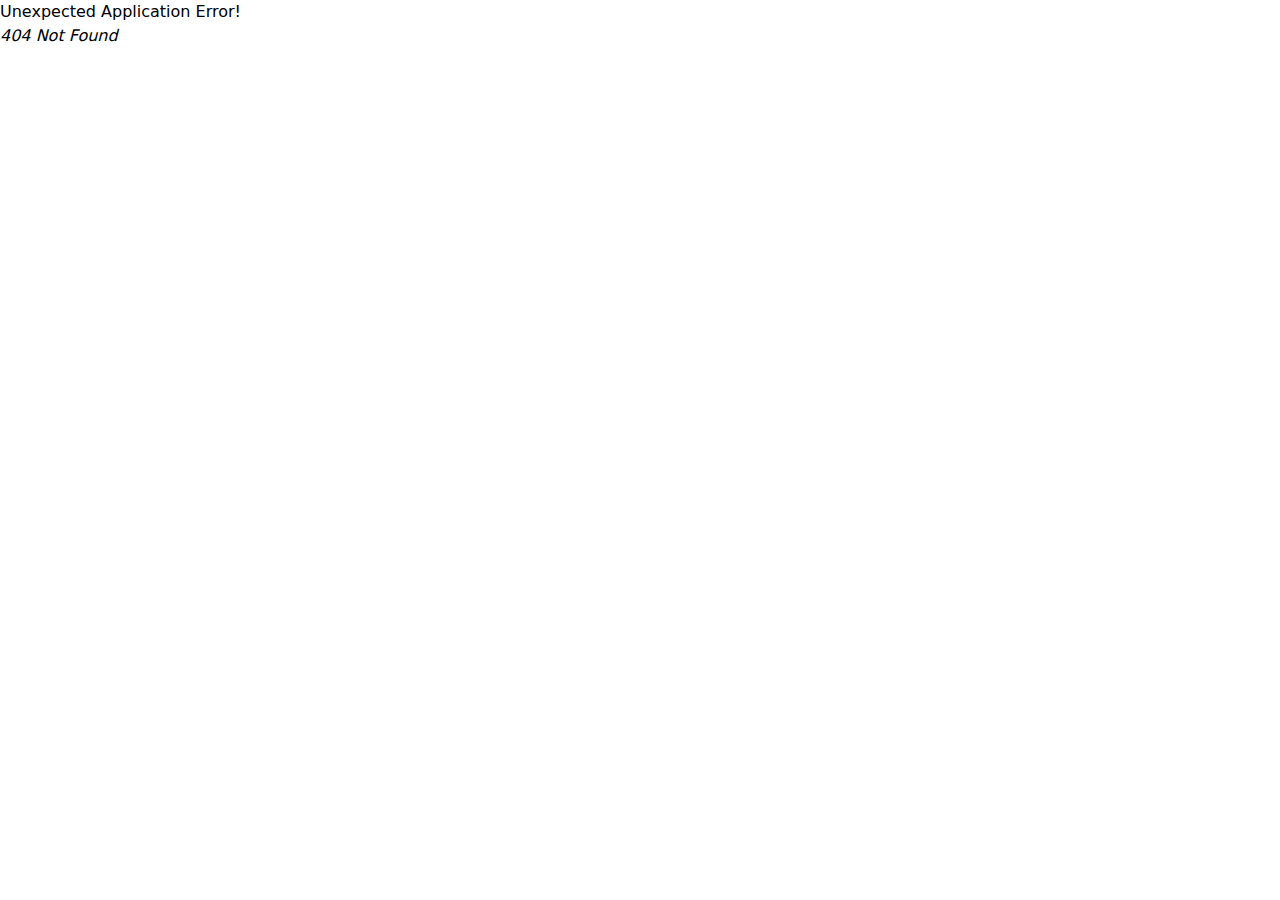
<file: front-end/index.html>
<!doctype html>
<html lang="en">

<head>
    <meta charset="utf-8" />
    <link rel="icon" type="image/png" sizes="96x96" href="/favicon-96x96.png">
    <meta name="viewport" content="width=device-width,initial-scale=1" />
    <meta name="theme-color" content="#000000" />
    <meta name="description" content="Web site created using create-react-app" />
    <link rel="apple-touch-icon" href="/logo192.png" />
    <link rel="manifest" href="/manifest.json" />
    <link rel="stylesheet" href="https://cdnjs.cloudflare.com/ajax/libs/font-awesome/6.5.2/css/all.min.css"
        integrity="sha512-SnH5WK+bZxgPHs44uWIX+LLJAJ9/2PkPKZ5QiAj6Ta86w+fsb2TkcmfRyVX3pBnMFcV7oQPJkl9QevSCWr3W6A=="
        crossorigin="anonymous" referrerpolicy="no-referrer" />
    <title>SmartAttend</title>
    <script defer="defer" src="static/js/main.b76490a2.js"></script>
    <link href="static/css/main.abbd6b1d.css" rel="stylesheet">
</head>

<body>
    <!-- <noscript>You need to enable JavaScript to run this app.</noscript> -->
    <div id="root"></div>
</body>

</html>
</file>
<file: front-end/static/css/main.abbd6b1d.css>
/*
! tailwindcss v3.4.4 | MIT License | https://tailwindcss.com
*/
*,
:after,
:before {
    border: 0 solid #e5e7eb;
    box-sizing: border-box
}

:after,
:before {
    --tw-content: ""
}

:host,
html {
    -webkit-text-size-adjust: 100%;
    font-feature-settings: normal;
    -webkit-tap-highlight-color: transparent;
    font-family: ui-sans-serif, system-ui, sans-serif, Apple Color Emoji, Segoe UI Emoji, Segoe UI Symbol, Noto Color Emoji;
    font-variation-settings: normal;
    line-height: 1.5;
    tab-size: 4
}

body {
    line-height: inherit;
    margin: 0
}

hr {
    border-top-width: 1px;
    color: inherit;
    height: 0
}

abbr:where([title]) {
    -webkit-text-decoration: underline dotted;
    text-decoration: underline dotted
}

h1,
h2,
h3,
h4,
h5,
h6 {
    font-size: inherit;
    font-weight: inherit
}

a {
    color: inherit;
    text-decoration: inherit
}

b,
strong {
    font-weight: bolder
}

code,
kbd,
pre,
samp {
    font-feature-settings: normal;
    font-family: ui-monospace, SFMono-Regular, Menlo, Monaco, Consolas, Liberation Mono, Courier New, monospace;
    font-size: 1em;
    font-variation-settings: normal
}

small {
    font-size: 80%
}

sub,
sup {
    font-size: 75%;
    line-height: 0;
    position: relative;
    vertical-align: initial
}

sub {
    bottom: -.25em
}

sup {
    top: -.5em
}

table {
    border-collapse: collapse;
    border-color: inherit;
    text-indent: 0
}

button,
input,
optgroup,
select,
textarea {
    font-feature-settings: inherit;
    color: inherit;
    font-family: inherit;
    font-size: 100%;
    font-variation-settings: inherit;
    font-weight: inherit;
    letter-spacing: inherit;
    line-height: inherit;
    margin: 0;
    padding: 0
}

button,
select {
    text-transform: none
}

button,
input:where([type=button]),
input:where([type=reset]),
input:where([type=submit]) {
    -webkit-appearance: button;
    background-color: initial;
    background-image: none
}

:-moz-focusring {
    outline: auto
}

:-moz-ui-invalid {
    box-shadow: none
}

progress {
    vertical-align: initial
}

::-webkit-inner-spin-button,
::-webkit-outer-spin-button {
    height: auto
}

[type=search] {
    -webkit-appearance: textfield;
    outline-offset: -2px
}

::-webkit-search-decoration {
    -webkit-appearance: none
}

::-webkit-file-upload-button {
    -webkit-appearance: button;
    font: inherit
}

summary {
    display: list-item
}

blockquote,
dd,
dl,
figure,
h1,
h2,
h3,
h4,
h5,
h6,
hr,
p,
pre {
    margin: 0
}

fieldset {
    margin: 0
}

fieldset,
legend {
    padding: 0
}

menu,
ol,
ul {
    list-style: none;
    margin: 0;
    padding: 0
}

dialog {
    padding: 0
}

textarea {
    resize: vertical
}

input::placeholder,
textarea::placeholder {
    color: #9ca3af;
    opacity: 1
}

[role=button],
button {
    cursor: pointer
}

:disabled {
    cursor: default
}

audio,
canvas,
embed,
iframe,
img,
object,
svg,
video {
    display: block;
    vertical-align: middle
}

img,
video {
    height: auto;
    max-width: 100%
}

[hidden] {
    display: none
}

*,
:after,
:before {
    --tw-border-spacing-x: 0;
    --tw-border-spacing-y: 0;
    --tw-translate-x: 0;
    --tw-translate-y: 0;
    --tw-rotate: 0;
    --tw-skew-x: 0;
    --tw-skew-y: 0;
    --tw-scale-x: 1;
    --tw-scale-y: 1;
    --tw-pan-x: ;
    --tw-pan-y: ;
    --tw-pinch-zoom: ;
    --tw-scroll-snap-strictness: proximity;
    --tw-gradient-from-position: ;
    --tw-gradient-via-position: ;
    --tw-gradient-to-position: ;
    --tw-ordinal: ;
    --tw-slashed-zero: ;
    --tw-numeric-figure: ;
    --tw-numeric-spacing: ;
    --tw-numeric-fraction: ;
    --tw-ring-inset: ;
    --tw-ring-offset-width: 0px;
    --tw-ring-offset-color: #fff;
    --tw-ring-color: #3b82f680;
    --tw-ring-offset-shadow: 0 0 #0000;
    --tw-ring-shadow: 0 0 #0000;
    --tw-shadow: 0 0 #0000;
    --tw-shadow-colored: 0 0 #0000;
    --tw-blur: ;
    --tw-brightness: ;
    --tw-contrast: ;
    --tw-grayscale: ;
    --tw-hue-rotate: ;
    --tw-invert: ;
    --tw-saturate: ;
    --tw-sepia: ;
    --tw-drop-shadow: ;
    --tw-backdrop-blur: ;
    --tw-backdrop-brightness: ;
    --tw-backdrop-contrast: ;
    --tw-backdrop-grayscale: ;
    --tw-backdrop-hue-rotate: ;
    --tw-backdrop-invert: ;
    --tw-backdrop-opacity: ;
    --tw-backdrop-saturate: ;
    --tw-backdrop-sepia: ;
    --tw-contain-size: ;
    --tw-contain-layout: ;
    --tw-contain-paint: ;
    --tw-contain-style:
}

::backdrop {
    --tw-border-spacing-x: 0;
    --tw-border-spacing-y: 0;
    --tw-translate-x: 0;
    --tw-translate-y: 0;
    --tw-rotate: 0;
    --tw-skew-x: 0;
    --tw-skew-y: 0;
    --tw-scale-x: 1;
    --tw-scale-y: 1;
    --tw-pan-x: ;
    --tw-pan-y: ;
    --tw-pinch-zoom: ;
    --tw-scroll-snap-strictness: proximity;
    --tw-gradient-from-position: ;
    --tw-gradient-via-position: ;
    --tw-gradient-to-position: ;
    --tw-ordinal: ;
    --tw-slashed-zero: ;
    --tw-numeric-figure: ;
    --tw-numeric-spacing: ;
    --tw-numeric-fraction: ;
    --tw-ring-inset: ;
    --tw-ring-offset-width: 0px;
    --tw-ring-offset-color: #fff;
    --tw-ring-color: #3b82f680;
    --tw-ring-offset-shadow: 0 0 #0000;
    --tw-ring-shadow: 0 0 #0000;
    --tw-shadow: 0 0 #0000;
    --tw-shadow-colored: 0 0 #0000;
    --tw-blur: ;
    --tw-brightness: ;
    --tw-contrast: ;
    --tw-grayscale: ;
    --tw-hue-rotate: ;
    --tw-invert: ;
    --tw-saturate: ;
    --tw-sepia: ;
    --tw-drop-shadow: ;
    --tw-backdrop-blur: ;
    --tw-backdrop-brightness: ;
    --tw-backdrop-contrast: ;
    --tw-backdrop-grayscale: ;
    --tw-backdrop-hue-rotate: ;
    --tw-backdrop-invert: ;
    --tw-backdrop-opacity: ;
    --tw-backdrop-saturate: ;
    --tw-backdrop-sepia: ;
    --tw-contain-size: ;
    --tw-contain-layout: ;
    --tw-contain-paint: ;
    --tw-contain-style:
}

.container {
    width: 100%
}

@media (min-width:640px) {
    .container {
        max-width: 640px
    }
}

@media (min-width:768px) {
    .container {
        max-width: 768px
    }
}

@media (min-width:1024px) {
    .container {
        max-width: 1024px
    }
}

@media (min-width:1280px) {
    .container {
        max-width: 1280px
    }
}

@media (min-width:1536px) {
    .container {
        max-width: 1536px
    }
}

.sr-only {
    clip: rect(0, 0, 0, 0);
    border-width: 0;
    height: 1px;
    margin: -1px;
    overflow: hidden;
    padding: 0;
    position: absolute;
    white-space: nowrap;
    width: 1px
}

.pointer-events-none {
    pointer-events: none
}

.visible {
    visibility: visible
}

.fixed {
    position: fixed
}

.absolute {
    position: absolute
}

.relative {
    position: relative
}

.inset-0 {
    inset: 0
}

.inset-y-0 {
    bottom: 0;
    top: 0
}

.-bottom-0 {
    bottom: 0
}

.-bottom-24 {
    bottom: -6rem
}

.-left-48 {
    left: -12rem
}

.bottom-0 {
    bottom: 0
}

.left-0 {
    left: 0
}

.left-1\/4 {
    left: 25%
}

.left-10 {
    left: 2.5rem
}

.left-3\/4 {
    left: 75%
}

.right-0 {
    right: 0
}

.top-0 {
    top: 0
}

.top-10 {
    top: 2.5rem
}

.top-6 {
    top: 1.5rem
}

.z-0 {
    z-index: 0
}

.z-10 {
    z-index: 10
}

.z-40 {
    z-index: 40
}

.z-50 {
    z-index: 50
}

.mx-20 {
    margin-left: 5rem;
    margin-right: 5rem
}

.mx-3 {
    margin-left: .75rem;
    margin-right: .75rem
}

.mx-7 {
    margin-left: 1.75rem;
    margin-right: 1.75rem
}

.mx-8 {
    margin-left: 2rem;
    margin-right: 2rem
}

.mx-auto {
    margin-left: auto;
    margin-right: auto
}

.my-1 {
    margin-bottom: .25rem;
    margin-top: .25rem
}

.my-10 {
    margin-bottom: 2.5rem;
    margin-top: 2.5rem
}

.my-2 {
    margin-bottom: .5rem;
    margin-top: .5rem
}

.my-20 {
    margin-bottom: 5rem;
    margin-top: 5rem
}

.my-3 {
    margin-bottom: .75rem;
    margin-top: .75rem
}

.my-4 {
    margin-bottom: 1rem;
    margin-top: 1rem
}

.my-6 {
    margin-bottom: 1.5rem;
    margin-top: 1.5rem
}

.my-auto {
    margin-bottom: auto;
    margin-top: auto
}

.-mb-12 {
    margin-bottom: -3rem
}

.-mb-2 {
    margin-bottom: -.5rem
}

.-ml-12 {
    margin-left: -3rem
}

.-mr-1 {
    margin-right: -.25rem
}

.-mr-12 {
    margin-right: -3rem
}

.-mt-12 {
    margin-top: -3rem
}

.-mt-2 {
    margin-top: -.5rem
}

.-mt-3 {
    margin-top: -.75rem
}

.mb-0 {
    margin-bottom: 0
}

.mb-10 {
    margin-bottom: 2.5rem
}

.mb-3 {
    margin-bottom: .75rem
}

.mb-4 {
    margin-bottom: 1rem
}

.mb-6 {
    margin-bottom: 1.5rem
}

.ml-0 {
    margin-left: 0
}

.ml-2 {
    margin-left: .5rem
}

.ml-4 {
    margin-left: 1rem
}

.ml-auto {
    margin-left: auto
}

.mr-0 {
    margin-right: 0
}

.mr-4 {
    margin-right: 1rem
}

.mr-auto {
    margin-right: auto
}

.mt-0 {
    margin-top: 0
}

.mt-1 {
    margin-top: .25rem
}

.mt-10 {
    margin-top: 2.5rem
}

.mt-16 {
    margin-top: 4rem
}

.mt-2 {
    margin-top: .5rem
}

.mt-20 {
    margin-top: 5rem
}

.mt-28 {
    margin-top: 7rem
}

.mt-3 {
    margin-top: .75rem
}

.mt-4 {
    margin-top: 1rem
}

.mt-6 {
    margin-top: 1.5rem
}

.mt-8 {
    margin-top: 2rem
}

.block {
    display: block
}

.inline-block {
    display: inline-block
}

.flex {
    display: flex
}

.inline-flex {
    display: inline-flex
}

.table {
    display: table
}

.grid {
    display: grid
}

.hidden {
    display: none
}

.h-10 {
    height: 2.5rem
}

.h-12 {
    height: 3rem
}

.h-20 {
    height: 5rem
}

.h-32 {
    height: 8rem
}

.h-5 {
    height: 1.25rem
}

.h-6 {
    height: 1.5rem
}

.h-8 {
    height: 2rem
}

.h-full {
    height: 100%
}

.h-px {
    height: 1px
}

.h-screen {
    height: 100vh
}

.min-h-\[70vh\] {
    min-height: 70vh
}

.min-h-screen {
    min-height: 100vh
}

.w-1\/2 {
    width: 50%
}

.w-1\/3 {
    width: 33.333333%
}

.w-1\/4 {
    width: 25%
}

.w-10 {
    width: 2.5rem
}

.w-14 {
    width: 3.5rem
}

.w-16 {
    width: 4rem
}

.w-20 {
    width: 5rem
}

.w-3 {
    width: .75rem
}

.w-3\/4 {
    width: 75%
}

.w-3\/5 {
    width: 60%
}

.w-32 {
    width: 8rem
}

.w-36 {
    width: 9rem
}

.w-48 {
    width: 12rem
}

.w-5 {
    width: 1.25rem
}

.w-6 {
    width: 1.5rem
}

.w-8 {
    width: 2rem
}

.w-96 {
    width: 24rem
}

.w-fit {
    width: -webkit-fit-content;
    width: -moz-fit-content;
    width: fit-content
}

.w-full {
    width: 100%
}

.min-w-0 {
    min-width: 0
}

.min-w-full {
    min-width: 100%
}

.max-w-2xl {
    max-width: 42rem
}

.max-w-4xl {
    max-width: 56rem
}

.max-w-7xl {
    max-width: 80rem
}

.max-w-full {
    max-width: 100%
}

.max-w-lg {
    max-width: 32rem
}

.max-w-md {
    max-width: 28rem
}

.max-w-xl {
    max-width: 36rem
}

.max-w-xs {
    max-width: 20rem
}

.flex-auto {
    flex: 1 1 auto
}

.flex-shrink-0 {
    flex-shrink: 0
}

.-rotate-90 {
    --tw-rotate: -90deg
}

.-rotate-90,
.transform {
    transform: translate(var(--tw-translate-x), var(--tw-translate-y)) rotate(var(--tw-rotate)) skewX(var(--tw-skew-x)) skewY(var(--tw-skew-y)) scaleX(var(--tw-scale-x)) scaleY(var(--tw-scale-y))
}

@keyframes bounce {

    0%,
    to {
        animation-timing-function: cubic-bezier(.8, 0, 1, 1);
        transform: translateY(-25%)
    }

    50% {
        animation-timing-function: cubic-bezier(0, 0, .2, 1);
        transform: none
    }
}

.animate-bounce {
    animation: bounce 1s infinite
}

.cursor-pointer {
    cursor: pointer
}

.appearance-none {
    -webkit-appearance: none;
    appearance: none
}

.grid-cols-1 {
    grid-template-columns: repeat(1, minmax(0, 1fr))
}

.flex-col {
    flex-direction: column
}

.flex-wrap {
    flex-wrap: wrap
}

.items-start {
    align-items: flex-start
}

.items-end {
    align-items: flex-end
}

.items-center {
    align-items: center
}

.justify-start {
    justify-content: flex-start
}

.justify-center {
    justify-content: center
}

.justify-between {
    justify-content: space-between
}

.gap-1 {
    gap: .25rem
}

.gap-4 {
    gap: 1rem
}

.gap-x-8 {
    column-gap: 2rem
}

.gap-y-10 {
    row-gap: 2.5rem
}

.space-x-2>:not([hidden])~:not([hidden]) {
    --tw-space-x-reverse: 0;
    margin-left: calc(.5rem*(1 - var(--tw-space-x-reverse)));
    margin-right: calc(.5rem*var(--tw-space-x-reverse))
}

.space-x-3>:not([hidden])~:not([hidden]) {
    --tw-space-x-reverse: 0;
    margin-left: calc(.75rem*(1 - var(--tw-space-x-reverse)));
    margin-right: calc(.75rem*var(--tw-space-x-reverse))
}

.space-x-4>:not([hidden])~:not([hidden]) {
    --tw-space-x-reverse: 0;
    margin-left: calc(1rem*(1 - var(--tw-space-x-reverse)));
    margin-right: calc(1rem*var(--tw-space-x-reverse))
}

.space-y-4>:not([hidden])~:not([hidden]) {
    --tw-space-y-reverse: 0;
    margin-bottom: calc(1rem*var(--tw-space-y-reverse));
    margin-top: calc(1rem*(1 - var(--tw-space-y-reverse)))
}

.space-y-6>:not([hidden])~:not([hidden]) {
    --tw-space-y-reverse: 0;
    margin-bottom: calc(1.5rem*var(--tw-space-y-reverse));
    margin-top: calc(1.5rem*(1 - var(--tw-space-y-reverse)))
}

.space-y-8>:not([hidden])~:not([hidden]) {
    --tw-space-y-reverse: 0;
    margin-bottom: calc(2rem*var(--tw-space-y-reverse));
    margin-top: calc(2rem*(1 - var(--tw-space-y-reverse)))
}

.divide-y>:not([hidden])~:not([hidden]) {
    --tw-divide-y-reverse: 0;
    border-bottom-width: calc(1px*var(--tw-divide-y-reverse));
    border-top-width: calc(1px*(1 - var(--tw-divide-y-reverse)))
}

.divide-gray-200>:not([hidden])~:not([hidden]) {
    --tw-divide-opacity: 1;
    border-color: rgb(229 231 235/var(--tw-divide-opacity))
}

.self-center {
    align-self: center
}

.overflow-hidden {
    overflow: hidden
}

.overflow-x-auto {
    overflow-x: auto
}

.overflow-y-auto {
    overflow-y: auto
}

.whitespace-nowrap {
    white-space: nowrap
}

.rounded {
    border-radius: .25rem
}

.rounded-\[6rem\] {
    border-radius: 6rem
}

.rounded-full {
    border-radius: 9999px
}

.rounded-lg {
    border-radius: .5rem
}

.rounded-md {
    border-radius: .375rem
}

.rounded-none {
    border-radius: 0
}

.rounded-xl {
    border-radius: .75rem
}

.rounded-r {
    border-bottom-right-radius: .25rem;
    border-top-right-radius: .25rem
}

.rounded-br-none {
    border-bottom-right-radius: 0
}

.rounded-tl-none {
    border-top-left-radius: 0
}

.border {
    border-width: 1px
}

.border-b {
    border-bottom-width: 1px
}

.border-b-2 {
    border-bottom-width: 2px
}

.border-b-8 {
    border-bottom-width: 8px
}

.border-none {
    border-style: none
}

.border-blue-700 {
    --tw-border-opacity: 1;
    border-color: rgb(29 78 216/var(--tw-border-opacity))
}

.border-gray-100 {
    --tw-border-opacity: 1;
    border-color: rgb(243 244 246/var(--tw-border-opacity))
}

.border-gray-200 {
    --tw-border-opacity: 1;
    border-color: rgb(229 231 235/var(--tw-border-opacity))
}

.border-gray-300 {
    --tw-border-opacity: 1;
    border-color: rgb(209 213 219/var(--tw-border-opacity))
}

.border-indigo-700 {
    --tw-border-opacity: 1;
    border-color: rgb(67 56 202/var(--tw-border-opacity))
}

.border-transparent {
    border-color: #0000
}

.bg-blue-100 {
    --tw-bg-opacity: 1;
    background-color: rgb(219 234 254/var(--tw-bg-opacity))
}

.bg-blue-700 {
    --tw-bg-opacity: 1;
    background-color: rgb(29 78 216/var(--tw-bg-opacity))
}

.bg-gray-100 {
    --tw-bg-opacity: 1;
    background-color: rgb(243 244 246/var(--tw-bg-opacity))
}

.bg-gray-200 {
    --tw-bg-opacity: 1;
    background-color: rgb(229 231 235/var(--tw-bg-opacity))
}

.bg-gray-50 {
    --tw-bg-opacity: 1;
    background-color: rgb(249 250 251/var(--tw-bg-opacity))
}

.bg-gray-500 {
    --tw-bg-opacity: 1;
    background-color: rgb(107 114 128/var(--tw-bg-opacity))
}

.bg-gray-700 {
    --tw-bg-opacity: 1;
    background-color: rgb(55 65 81/var(--tw-bg-opacity))
}

.bg-green-500 {
    --tw-bg-opacity: 1;
    background-color: rgb(34 197 94/var(--tw-bg-opacity))
}

.bg-green-600 {
    --tw-bg-opacity: 1;
    background-color: rgb(22 163 74/var(--tw-bg-opacity))
}

.bg-indigo-500 {
    --tw-bg-opacity: 1;
    background-color: rgb(99 102 241/var(--tw-bg-opacity))
}

.bg-indigo-600 {
    --tw-bg-opacity: 1;
    background-color: rgb(79 70 229/var(--tw-bg-opacity))
}

.bg-purple-900 {
    --tw-bg-opacity: 1;
    background-color: rgb(88 28 135/var(--tw-bg-opacity))
}

.bg-red-500 {
    --tw-bg-opacity: 1;
    background-color: rgb(239 68 68/var(--tw-bg-opacity))
}

.bg-white {
    --tw-bg-opacity: 1;
    background-color: rgb(255 255 255/var(--tw-bg-opacity))
}

.bg-gradient-to-b {
    background-image: linear-gradient(to bottom, var(--tw-gradient-stops))
}

.bg-gradient-to-r {
    background-image: linear-gradient(to right, var(--tw-gradient-stops))
}

.from-indigo-500 {
    --tw-gradient-from: #6366f1 var(--tw-gradient-from-position);
    --tw-gradient-to: #6366f100 var(--tw-gradient-to-position);
    --tw-gradient-stops: var(--tw-gradient-from), var(--tw-gradient-to)
}

.from-indigo-600 {
    --tw-gradient-from: #4f46e5 var(--tw-gradient-from-position);
    --tw-gradient-to: #4f46e500 var(--tw-gradient-to-position);
    --tw-gradient-stops: var(--tw-gradient-from), var(--tw-gradient-to)
}

.to-blue-500 {
    --tw-gradient-to: #3b82f6 var(--tw-gradient-to-position)
}

.to-blue-600 {
    --tw-gradient-to: #2563eb var(--tw-gradient-to-position)
}

.bg-cover {
    background-size: cover
}

.bg-no-repeat {
    background-repeat: no-repeat
}

.fill-blue-300 {
    fill: #93c5fd
}

.fill-current {
    fill: currentColor
}

.fill-gray-300 {
    fill: #d1d5db
}

.fill-red-300 {
    fill: #fca5a5
}

.object-fill {
    object-fit: fill
}

.p-1 {
    padding: .25rem
}

.p-1\.5 {
    padding: .375rem
}

.p-10 {
    padding: 2.5rem
}

.p-2 {
    padding: .5rem
}

.p-2\.5 {
    padding: .625rem
}

.p-3 {
    padding: .75rem
}

.p-4 {
    padding: 1rem
}

.p-6 {
    padding: 1.5rem
}

.p-8 {
    padding: 2rem
}

.px-2 {
    padding-left: .5rem;
    padding-right: .5rem
}

.px-3 {
    padding-left: .75rem;
    padding-right: .75rem
}

.px-3\.5 {
    padding-left: .875rem;
    padding-right: .875rem
}

.px-4 {
    padding-left: 1rem;
    padding-right: 1rem
}

.px-5 {
    padding-left: 1.25rem;
    padding-right: 1.25rem
}

.px-6 {
    padding-left: 1.5rem;
    padding-right: 1.5rem
}

.px-9 {
    padding-left: 2.25rem;
    padding-right: 2.25rem
}

.py-1 {
    padding-bottom: .25rem;
    padding-top: .25rem
}

.py-1\.5 {
    padding-bottom: .375rem;
    padding-top: .375rem
}

.py-10 {
    padding-bottom: 2.5rem;
    padding-top: 2.5rem
}

.py-12 {
    padding-bottom: 3rem;
    padding-top: 3rem
}

.py-16 {
    padding-bottom: 4rem;
    padding-top: 4rem
}

.py-2 {
    padding-bottom: .5rem;
    padding-top: .5rem
}

.py-2\.5 {
    padding-bottom: .625rem;
    padding-top: .625rem
}

.py-20 {
    padding-bottom: 5rem;
    padding-top: 5rem
}

.py-3 {
    padding-bottom: .75rem;
    padding-top: .75rem
}

.py-4 {
    padding-bottom: 1rem;
    padding-top: 1rem
}

.py-8 {
    padding-bottom: 2rem;
    padding-top: 2rem
}

.py-\[8px\] {
    padding-bottom: 8px;
    padding-top: 8px
}

.pb-0 {
    padding-bottom: 0
}

.pb-1 {
    padding-bottom: .25rem
}

.pb-10 {
    padding-bottom: 2.5rem
}

.pb-20 {
    padding-bottom: 5rem
}

.pb-4 {
    padding-bottom: 1rem
}

.pb-6 {
    padding-bottom: 1.5rem
}

.pl-10 {
    padding-left: 2.5rem
}

.pl-16 {
    padding-left: 4rem
}

.pl-2 {
    padding-left: .5rem
}

.pl-3 {
    padding-left: .75rem
}

.pr-10 {
    padding-right: 2.5rem
}

.pr-2 {
    padding-right: .5rem
}

.pr-3 {
    padding-right: .75rem
}

.pr-4 {
    padding-right: 1rem
}

.pr-7 {
    padding-right: 1.75rem
}

.pt-0 {
    padding-top: 0
}

.pt-10 {
    padding-top: 2.5rem
}

.pt-4 {
    padding-top: 1rem
}

.pt-5 {
    padding-top: 1.25rem
}

.text-left {
    text-align: left
}

.text-center {
    text-align: center
}

.text-start {
    text-align: start
}

.align-bottom {
    vertical-align: bottom
}

.font-serif {
    font-family: ui-serif, Georgia, Cambria, Times New Roman, Times, serif
}

.text-2xl {
    font-size: 1.5rem;
    line-height: 2rem
}

.text-3xl {
    font-size: 1.875rem;
    line-height: 2.25rem
}

.text-4xl {
    font-size: 2.25rem;
    line-height: 2.5rem
}

.text-6xl {
    font-size: 3.75rem;
    line-height: 1
}

.text-9xl {
    font-size: 8rem;
    line-height: 1
}

.text-base {
    font-size: 1rem;
    line-height: 1.5rem
}

.text-lg {
    font-size: 1.125rem;
    line-height: 1.75rem
}

.text-sm {
    font-size: .875rem;
    line-height: 1.25rem
}

.text-xl {
    font-size: 1.25rem;
    line-height: 1.75rem
}

.text-xs {
    font-size: .75rem;
    line-height: 1rem
}

.font-bold {
    font-weight: 700
}

.font-light {
    font-weight: 300
}

.font-medium {
    font-weight: 500
}

.font-normal {
    font-weight: 400
}

.font-semibold {
    font-weight: 600
}

.uppercase {
    text-transform: uppercase
}

.leading-4 {
    line-height: 1rem
}

.leading-6 {
    line-height: 1.5rem
}

.leading-7 {
    line-height: 1.75rem
}

.leading-8 {
    line-height: 2rem
}

.leading-snug {
    line-height: 1.375
}

.leading-tight {
    line-height: 1.25
}

.tracking-tight {
    letter-spacing: -.025em
}

.tracking-wide {
    letter-spacing: .025em
}

.tracking-wider {
    letter-spacing: .05em
}

.text-blue-300 {
    --tw-text-opacity: 1;
    color: rgb(147 197 253/var(--tw-text-opacity))
}

.text-blue-600 {
    --tw-text-opacity: 1;
    color: rgb(37 99 235/var(--tw-text-opacity))
}

.text-blue-700 {
    --tw-text-opacity: 1;
    color: rgb(29 78 216/var(--tw-text-opacity))
}

.text-cyan-500 {
    --tw-text-opacity: 1;
    color: rgb(6 182 212/var(--tw-text-opacity))
}

.text-gray-100 {
    --tw-text-opacity: 1;
    color: rgb(243 244 246/var(--tw-text-opacity))
}

.text-gray-200 {
    --tw-text-opacity: 1;
    color: rgb(229 231 235/var(--tw-text-opacity))
}

.text-gray-300 {
    --tw-text-opacity: 1;
    color: rgb(209 213 219/var(--tw-text-opacity))
}

.text-gray-400 {
    --tw-text-opacity: 1;
    color: rgb(156 163 175/var(--tw-text-opacity))
}

.text-gray-50 {
    --tw-text-opacity: 1;
    color: rgb(249 250 251/var(--tw-text-opacity))
}

.text-gray-500 {
    --tw-text-opacity: 1;
    color: rgb(107 114 128/var(--tw-text-opacity))
}

.text-gray-600 {
    --tw-text-opacity: 1;
    color: rgb(75 85 99/var(--tw-text-opacity))
}

.text-gray-700 {
    --tw-text-opacity: 1;
    color: rgb(55 65 81/var(--tw-text-opacity))
}

.text-gray-800 {
    --tw-text-opacity: 1;
    color: rgb(31 41 55/var(--tw-text-opacity))
}

.text-gray-900 {
    --tw-text-opacity: 1;
    color: rgb(17 24 39/var(--tw-text-opacity))
}

.text-green-500 {
    --tw-text-opacity: 1;
    color: rgb(34 197 94/var(--tw-text-opacity))
}

.text-green-600 {
    --tw-text-opacity: 1;
    color: rgb(22 163 74/var(--tw-text-opacity))
}

.text-indigo-500 {
    --tw-text-opacity: 1;
    color: rgb(99 102 241/var(--tw-text-opacity))
}

.text-indigo-600 {
    --tw-text-opacity: 1;
    color: rgb(79 70 229/var(--tw-text-opacity))
}

.text-indigo-700 {
    --tw-text-opacity: 1;
    color: rgb(67 56 202/var(--tw-text-opacity))
}

.text-red-300 {
    --tw-text-opacity: 1;
    color: rgb(252 165 165/var(--tw-text-opacity))
}

.text-red-500 {
    --tw-text-opacity: 1;
    color: rgb(239 68 68/var(--tw-text-opacity))
}

.text-red-600 {
    --tw-text-opacity: 1;
    color: rgb(220 38 38/var(--tw-text-opacity))
}

.text-white {
    --tw-text-opacity: 1;
    color: rgb(255 255 255/var(--tw-text-opacity))
}

.text-yellow-300 {
    --tw-text-opacity: 1;
    color: rgb(253 224 71/var(--tw-text-opacity))
}

.placeholder-gray-400::placeholder {
    --tw-placeholder-opacity: 1;
    color: rgb(156 163 175/var(--tw-placeholder-opacity))
}

.opacity-10 {
    opacity: .1
}

.opacity-45 {
    opacity: .45
}

.opacity-50 {
    opacity: .5
}

.opacity-75 {
    opacity: .75
}

.shadow {
    --tw-shadow: 0 1px 3px 0 #0000001a, 0 1px 2px -1px #0000001a;
    --tw-shadow-colored: 0 1px 3px 0 var(--tw-shadow-color), 0 1px 2px -1px var(--tw-shadow-color)
}

.shadow,
.shadow-2xl {
    box-shadow: 0 0 #0000, 0 0 #0000, var(--tw-shadow);
    box-shadow: var(--tw-ring-offset-shadow, 0 0 #0000), var(--tw-ring-shadow, 0 0 #0000), var(--tw-shadow)
}

.shadow-2xl {
    --tw-shadow: 0 25px 50px -12px #00000040;
    --tw-shadow-colored: 0 25px 50px -12px var(--tw-shadow-color)
}

.shadow-lg {
    --tw-shadow: 0 10px 15px -3px #0000001a, 0 4px 6px -4px #0000001a;
    --tw-shadow-colored: 0 10px 15px -3px var(--tw-shadow-color), 0 4px 6px -4px var(--tw-shadow-color)
}

.shadow-lg,
.shadow-md {
    box-shadow: 0 0 #0000, 0 0 #0000, var(--tw-shadow);
    box-shadow: var(--tw-ring-offset-shadow, 0 0 #0000), var(--tw-ring-shadow, 0 0 #0000), var(--tw-shadow)
}

.shadow-md {
    --tw-shadow: 0 4px 6px -1px #0000001a, 0 2px 4px -2px #0000001a;
    --tw-shadow-colored: 0 4px 6px -1px var(--tw-shadow-color), 0 2px 4px -2px var(--tw-shadow-color)
}

.shadow-sm {
    --tw-shadow: 0 1px 2px 0 #0000000d;
    --tw-shadow-colored: 0 1px 2px 0 var(--tw-shadow-color)
}

.shadow-sm,
.shadow-xl {
    box-shadow: 0 0 #0000, 0 0 #0000, var(--tw-shadow);
    box-shadow: var(--tw-ring-offset-shadow, 0 0 #0000), var(--tw-ring-shadow, 0 0 #0000), var(--tw-shadow)
}

.shadow-xl {
    --tw-shadow: 0 20px 25px -5px #0000001a, 0 8px 10px -6px #0000001a;
    --tw-shadow-colored: 0 20px 25px -5px var(--tw-shadow-color), 0 8px 10px -6px var(--tw-shadow-color)
}

.filter {
    filter: var(--tw-blur) var(--tw-brightness) var(--tw-contrast) var(--tw-grayscale) var(--tw-hue-rotate) var(--tw-invert) var(--tw-saturate) var(--tw-sepia) var(--tw-drop-shadow)
}

.transition {
    transition-duration: .15s;
    transition-property: color, background-color, border-color, text-decoration-color, fill, stroke, opacity, box-shadow, transform, filter, -webkit-backdrop-filter;
    transition-property: color, background-color, border-color, text-decoration-color, fill, stroke, opacity, box-shadow, transform, filter, backdrop-filter;
    transition-property: color, background-color, border-color, text-decoration-color, fill, stroke, opacity, box-shadow, transform, filter, backdrop-filter, -webkit-backdrop-filter;
    transition-timing-function: cubic-bezier(.4, 0, .2, 1)
}

.transition-all {
    transition-duration: .15s;
    transition-property: all;
    transition-timing-function: cubic-bezier(.4, 0, .2, 1)
}

.transition-transform {
    transition-duration: .15s;
    transition-property: transform;
    transition-timing-function: cubic-bezier(.4, 0, .2, 1)
}

.duration-200 {
    transition-duration: .2s
}

.duration-300 {
    transition-duration: .3s
}

.duration-500 {
    transition-duration: .5s
}

.ease-in {
    transition-timing-function: cubic-bezier(.4, 0, 1, 1)
}

.ease-in-out {
    transition-timing-function: cubic-bezier(.4, 0, .2, 1)
}

.hover\:bg-blue-800:hover {
    --tw-bg-opacity: 1;
    background-color: rgb(30 64 175/var(--tw-bg-opacity))
}

.hover\:bg-gray-100:hover {
    --tw-bg-opacity: 1;
    background-color: rgb(243 244 246/var(--tw-bg-opacity))
}

.hover\:bg-gray-50:hover {
    --tw-bg-opacity: 1;
    background-color: rgb(249 250 251/var(--tw-bg-opacity))
}

.hover\:bg-gray-800:hover {
    --tw-bg-opacity: 1;
    background-color: rgb(31 41 55/var(--tw-bg-opacity))
}

.hover\:bg-green-600:hover {
    --tw-bg-opacity: 1;
    background-color: rgb(22 163 74/var(--tw-bg-opacity))
}

.hover\:bg-green-700:hover {
    --tw-bg-opacity: 1;
    background-color: rgb(21 128 61/var(--tw-bg-opacity))
}

.hover\:bg-indigo-500:hover {
    --tw-bg-opacity: 1;
    background-color: rgb(99 102 241/var(--tw-bg-opacity))
}

.hover\:bg-indigo-600:hover {
    --tw-bg-opacity: 1;
    background-color: rgb(79 70 229/var(--tw-bg-opacity))
}

.hover\:bg-indigo-700:hover {
    --tw-bg-opacity: 1;
    background-color: rgb(67 56 202/var(--tw-bg-opacity))
}

.hover\:bg-indigo-800:hover {
    --tw-bg-opacity: 1;
    background-color: rgb(55 48 163/var(--tw-bg-opacity))
}

.hover\:bg-red-700:hover {
    --tw-bg-opacity: 1;
    background-color: rgb(185 28 28/var(--tw-bg-opacity))
}

.hover\:bg-gradient-to-l:hover {
    background-image: linear-gradient(to left, var(--tw-gradient-stops))
}

.hover\:from-blue-500:hover {
    --tw-gradient-from: #3b82f6 var(--tw-gradient-from-position);
    --tw-gradient-to: #3b82f600 var(--tw-gradient-to-position);
    --tw-gradient-stops: var(--tw-gradient-from), var(--tw-gradient-to)
}

.hover\:to-indigo-600:hover {
    --tw-gradient-to: #4f46e5 var(--tw-gradient-to-position)
}

.hover\:text-gray-900:hover {
    --tw-text-opacity: 1;
    color: rgb(17 24 39/var(--tw-text-opacity))
}

.hover\:text-white:hover {
    --tw-text-opacity: 1;
    color: rgb(255 255 255/var(--tw-text-opacity))
}

.hover\:underline:hover {
    text-decoration-line: underline
}

.hover\:shadow-lg:hover {
    --tw-shadow: 0 10px 15px -3px #0000001a, 0 4px 6px -4px #0000001a;
    --tw-shadow-colored: 0 10px 15px -3px var(--tw-shadow-color), 0 4px 6px -4px var(--tw-shadow-color);
    box-shadow: 0 0 #0000, 0 0 #0000, var(--tw-shadow);
    box-shadow: var(--tw-ring-offset-shadow, 0 0 #0000), var(--tw-ring-shadow, 0 0 #0000), var(--tw-shadow)
}

.focus\:border-black:focus {
    --tw-border-opacity: 1;
    border-color: rgb(0 0 0/var(--tw-border-opacity))
}

.focus\:border-blue-500:focus {
    --tw-border-opacity: 1;
    border-color: rgb(59 130 246/var(--tw-border-opacity))
}

.focus\:border-indigo-500:focus {
    --tw-border-opacity: 1;
    border-color: rgb(99 102 241/var(--tw-border-opacity))
}

.focus\:outline-none:focus {
    outline: 2px solid #0000;
    outline-offset: 2px
}

.focus\:ring-2:focus {
    --tw-ring-offset-shadow: var(--tw-ring-inset) 0 0 0 var(--tw-ring-offset-width) var(--tw-ring-offset-color);
    --tw-ring-shadow: var(--tw-ring-inset) 0 0 0 calc(2px + var(--tw-ring-offset-width)) var(--tw-ring-color)
}

.focus\:ring-2:focus,
.focus\:ring-4:focus {
    box-shadow: var(--tw-ring-offset-shadow), var(--tw-ring-shadow), 0 0 #0000;
    box-shadow: var(--tw-ring-offset-shadow), var(--tw-ring-shadow), var(--tw-shadow, 0 0 #0000)
}

.focus\:ring-4:focus {
    --tw-ring-offset-shadow: var(--tw-ring-inset) 0 0 0 var(--tw-ring-offset-width) var(--tw-ring-offset-color);
    --tw-ring-shadow: var(--tw-ring-inset) 0 0 0 calc(4px + var(--tw-ring-offset-width)) var(--tw-ring-color)
}

.focus\:ring-blue-300:focus {
    --tw-ring-opacity: 1;
    --tw-ring-color: rgb(147 197 253/var(--tw-ring-opacity))
}

.focus\:ring-blue-500:focus {
    --tw-ring-opacity: 1;
    --tw-ring-color: rgb(59 130 246/var(--tw-ring-opacity))
}

.focus\:ring-gray-200:focus {
    --tw-ring-opacity: 1;
    --tw-ring-color: rgb(229 231 235/var(--tw-ring-opacity))
}

.focus\:ring-green-500:focus {
    --tw-ring-opacity: 1;
    --tw-ring-color: rgb(34 197 94/var(--tw-ring-opacity))
}

.focus\:ring-indigo-500:focus {
    --tw-ring-opacity: 1;
    --tw-ring-color: rgb(99 102 241/var(--tw-ring-opacity))
}

.focus\:ring-red-500:focus {
    --tw-ring-opacity: 1;
    --tw-ring-color: rgb(239 68 68/var(--tw-ring-opacity))
}

.focus\:ring-offset-2:focus {
    --tw-ring-offset-width: 2px
}

.focus-visible\:outline:focus-visible {
    outline-style: solid
}

.focus-visible\:outline-2:focus-visible {
    outline-width: 2px
}

.focus-visible\:outline-offset-2:focus-visible {
    outline-offset: 2px
}

.focus-visible\:outline-indigo-600:focus-visible {
    outline-color: #4f46e5
}

.group:hover .group-hover\:translate-x-2 {
    --tw-translate-x: 0.5rem;
    transform: translate(var(--tw-translate-x), var(--tw-translate-y)) rotate(var(--tw-rotate)) skewX(var(--tw-skew-x)) skewY(var(--tw-skew-y)) scaleX(var(--tw-scale-x)) scaleY(var(--tw-scale-y))
}

@media not all and (min-width:640px) {
    .max-sm\:mt-0 {
        margin-top: 0
    }

    .max-sm\:block {
        display: block
    }

    .max-sm\:flex {
        display: flex
    }

    .max-sm\:w-3\/4 {
        width: 75%
    }

    .max-sm\:w-\[140\%\] {
        width: 140%
    }

    .max-sm\:w-full {
        width: 100%
    }

    .max-sm\:p-4 {
        padding: 1rem
    }

    .max-sm\:px-2 {
        padding-left: .5rem;
        padding-right: .5rem
    }

    .max-sm\:py-1 {
        padding-bottom: .25rem;
        padding-top: .25rem
    }

    .max-sm\:text-4xl {
        font-size: 2.25rem;
        line-height: 2.5rem
    }

    .max-sm\:shadow-lg {
        --tw-shadow: 0 10px 15px -3px #0000001a, 0 4px 6px -4px #0000001a;
        --tw-shadow-colored: 0 10px 15px -3px var(--tw-shadow-color), 0 4px 6px -4px var(--tw-shadow-color);
        box-shadow: 0 0 #0000, 0 0 #0000, var(--tw-shadow);
        box-shadow: var(--tw-ring-offset-shadow, 0 0 #0000), var(--tw-ring-shadow, 0 0 #0000), var(--tw-shadow)
    }
}

@media (min-width:640px) {
    .sm\:mx-0 {
        margin-left: 0;
        margin-right: 0
    }

    .sm\:mx-0\.5 {
        margin-left: .125rem;
        margin-right: .125rem
    }

    .sm\:mx-auto {
        margin-left: auto;
        margin-right: auto
    }

    .sm\:my-8 {
        margin-bottom: 2rem;
        margin-top: 2rem
    }

    .sm\:ml-3 {
        margin-left: .75rem
    }

    .sm\:ml-4 {
        margin-left: 1rem
    }

    .sm\:mt-0 {
        margin-top: 0
    }

    .sm\:mt-20 {
        margin-top: 5rem
    }

    .sm\:block {
        display: block
    }

    .sm\:flex {
        display: flex
    }

    .sm\:h-20 {
        height: 5rem
    }

    .sm\:w-1\/2 {
        width: 50%
    }

    .sm\:w-20 {
        width: 5rem
    }

    .sm\:w-auto {
        width: auto
    }

    .sm\:w-full {
        width: 100%
    }

    .sm\:max-w-lg {
        max-width: 32rem
    }

    .sm\:max-w-md {
        max-width: 28rem
    }

    .sm\:max-w-xl {
        max-width: 36rem
    }

    .sm\:flex-row {
        flex-direction: row
    }

    .sm\:flex-row-reverse {
        flex-direction: row-reverse
    }

    .sm\:items-start {
        align-items: flex-start
    }

    .sm\:justify-center {
        justify-content: center
    }

    .sm\:rounded-lg {
        border-radius: .5rem
    }

    .sm\:p-0 {
        padding: 0
    }

    .sm\:p-6 {
        padding: 1.5rem
    }

    .sm\:px-10 {
        padding-left: 2.5rem;
        padding-right: 2.5rem
    }

    .sm\:px-6 {
        padding-left: 1.5rem;
        padding-right: 1.5rem
    }

    .sm\:pb-4 {
        padding-bottom: 1rem
    }

    .sm\:text-left {
        text-align: left
    }

    .sm\:text-center {
        text-align: center
    }

    .sm\:align-middle {
        vertical-align: middle
    }

    .sm\:text-3xl {
        font-size: 1.875rem;
        line-height: 2.25rem
    }

    .sm\:text-4xl {
        font-size: 2.25rem;
        line-height: 2.5rem
    }

    .sm\:text-lg {
        font-size: 1.125rem;
        line-height: 1.75rem
    }

    .sm\:text-sm {
        font-size: .875rem;
        line-height: 1.25rem
    }

    .sm\:text-xs {
        font-size: .75rem;
        line-height: 1rem
    }

    .sm\:leading-snug {
        line-height: 1.375
    }
}

@media (min-width:768px) {
    .md\:order-1 {
        order: 1
    }

    .md\:order-2 {
        order: 2
    }

    .md\:mb-0 {
        margin-bottom: 0
    }

    .md\:mr-0 {
        margin-right: 0
    }

    .md\:mr-4 {
        margin-right: 1rem
    }

    .md\:mr-6 {
        margin-right: 1.5rem
    }

    .md\:mt-0 {
        margin-top: 0
    }

    .md\:block {
        display: block
    }

    .md\:flex {
        display: flex
    }

    .md\:hidden {
        display: none
    }

    .md\:h-full {
        height: 100%
    }

    .md\:w-2\/5 {
        width: 40%
    }

    .md\:w-3\/5 {
        width: 60%
    }

    .md\:w-auto {
        width: auto
    }

    .md\:max-w-full {
        max-width: 100%
    }

    .md\:grid-cols-2 {
        grid-template-columns: repeat(2, minmax(0, 1fr))
    }

    .md\:flex-row {
        flex-direction: row
    }

    .md\:items-start {
        align-items: flex-start
    }

    .md\:items-center {
        align-items: center
    }

    .md\:justify-start {
        justify-content: flex-start
    }

    .md\:justify-center {
        justify-content: center
    }

    .md\:justify-between {
        justify-content: space-between
    }

    .md\:space-x-8>:not([hidden])~:not([hidden]) {
        --tw-space-x-reverse: 0;
        margin-left: calc(2rem*(1 - var(--tw-space-x-reverse)));
        margin-right: calc(2rem*var(--tw-space-x-reverse))
    }

    .md\:rounded-none {
        border-radius: 0
    }

    .md\:border-0 {
        border-width: 0
    }

    .md\:p-0 {
        padding: 0
    }

    .md\:p-10 {
        padding: 2.5rem
    }

    .md\:p-6 {
        padding: 1.5rem
    }

    .md\:px-24 {
        padding-left: 6rem;
        padding-right: 6rem
    }

    .md\:pb-10 {
        padding-bottom: 2.5rem
    }

    .md\:text-sm {
        font-size: .875rem;
        line-height: 1.25rem
    }

    .md\:font-medium {
        font-weight: 500
    }

    .md\:hover\:bg-transparent:hover {
        background-color: initial
    }

    .md\:hover\:text-blue-700:hover {
        --tw-text-opacity: 1;
        color: rgb(29 78 216/var(--tw-text-opacity))
    }
}

@media (min-width:1024px) {
    .lg\:mx-0 {
        margin-left: 0;
        margin-right: 0
    }

    .lg\:mx-0\.5 {
        margin-left: .125rem;
        margin-right: .125rem
    }

    .lg\:ml-32 {
        margin-left: 8rem
    }

    .lg\:ml-4 {
        margin-left: 1rem
    }

    .lg\:mt-0 {
        margin-top: 0
    }

    .lg\:mt-24 {
        margin-top: 6rem
    }

    .lg\:block {
        display: block
    }

    .lg\:flex {
        display: flex
    }

    .lg\:hidden {
        display: none
    }

    .lg\:h-full {
        height: 100%
    }

    .lg\:w-1\/2 {
        width: 50%
    }

    .lg\:w-3\/4 {
        width: 75%
    }

    .lg\:w-7\/12 {
        width: 58.333333%
    }

    .lg\:w-full {
        width: 100%
    }

    .lg\:max-w-2xl {
        max-width: 42rem
    }

    .lg\:max-w-4xl {
        max-width: 56rem
    }

    .lg\:max-w-none {
        max-width: none
    }

    .lg\:max-w-screen-xl {
        max-width: 1280px
    }

    .lg\:max-w-xl {
        max-width: 36rem
    }

    .lg\:grid-cols-2 {
        grid-template-columns: repeat(2, minmax(0, 1fr))
    }

    .lg\:flex-row {
        flex-direction: row
    }

    .lg\:gap-y-16 {
        row-gap: 4rem
    }

    .lg\:p-14 {
        padding: 3.5rem
    }

    .lg\:p-8 {
        padding: 2rem
    }

    .lg\:px-8 {
        padding-left: 2rem;
        padding-right: 2rem
    }

    .lg\:pr-10 {
        padding-right: 2.5rem
    }

    .lg\:pr-5 {
        padding-right: 1.25rem
    }

    .lg\:pt-20 {
        padding-top: 5rem
    }

    .lg\:text-center {
        text-align: center
    }
}

@media (min-width:1280px) {
    .xl\:w-2\/5 {
        width: 40%
    }

    .xl\:w-3\/5 {
        width: 60%
    }

    .xl\:px-5 {
        padding-left: 1.25rem;
        padding-right: 1.25rem
    }

    .xl\:text-4xl {
        font-size: 2.25rem;
        line-height: 2.5rem
    }
}

.CircularProgressbar {
    vertical-align: middle;
    width: 100%
}

.CircularProgressbar .CircularProgressbar-path {
    stroke: #3e98c7;
    stroke-linecap: round;
    transition: stroke-dashoffset .5s ease 0s
}

.CircularProgressbar .CircularProgressbar-trail {
    stroke: #d6d6d6;
    stroke-linecap: round
}

.CircularProgressbar .CircularProgressbar-text {
    fill: #3e98c7;
    dominant-baseline: middle;
    text-anchor: middle;
    font-size: 20px
}

.CircularProgressbar .CircularProgressbar-background {
    fill: #d6d6d6
}

.CircularProgressbar.CircularProgressbar-inverted .CircularProgressbar-background {
    fill: #3e98c7
}

.CircularProgressbar.CircularProgressbar-inverted .CircularProgressbar-text {
    fill: #fff
}

.CircularProgressbar.CircularProgressbar-inverted .CircularProgressbar-path {
    stroke: #fff
}

.CircularProgressbar.CircularProgressbar-inverted .CircularProgressbar-trail {
    stroke: #0000
}

.CircularProgressbar .CircularProgressbar-path {
    stroke: #6366f1
}

.CircularProgressbar .CircularProgressbar-trail {
    stroke: #d3d3d3
}

.CircularProgressbar .CircularProgressbar-text {
    fill: #000000c4
}

.CircularProgressbar .CircularProgressbar-background {
    fill: none
}

/*# sourceMappingURL=main.abbd6b1d.css.map*/
</file>
